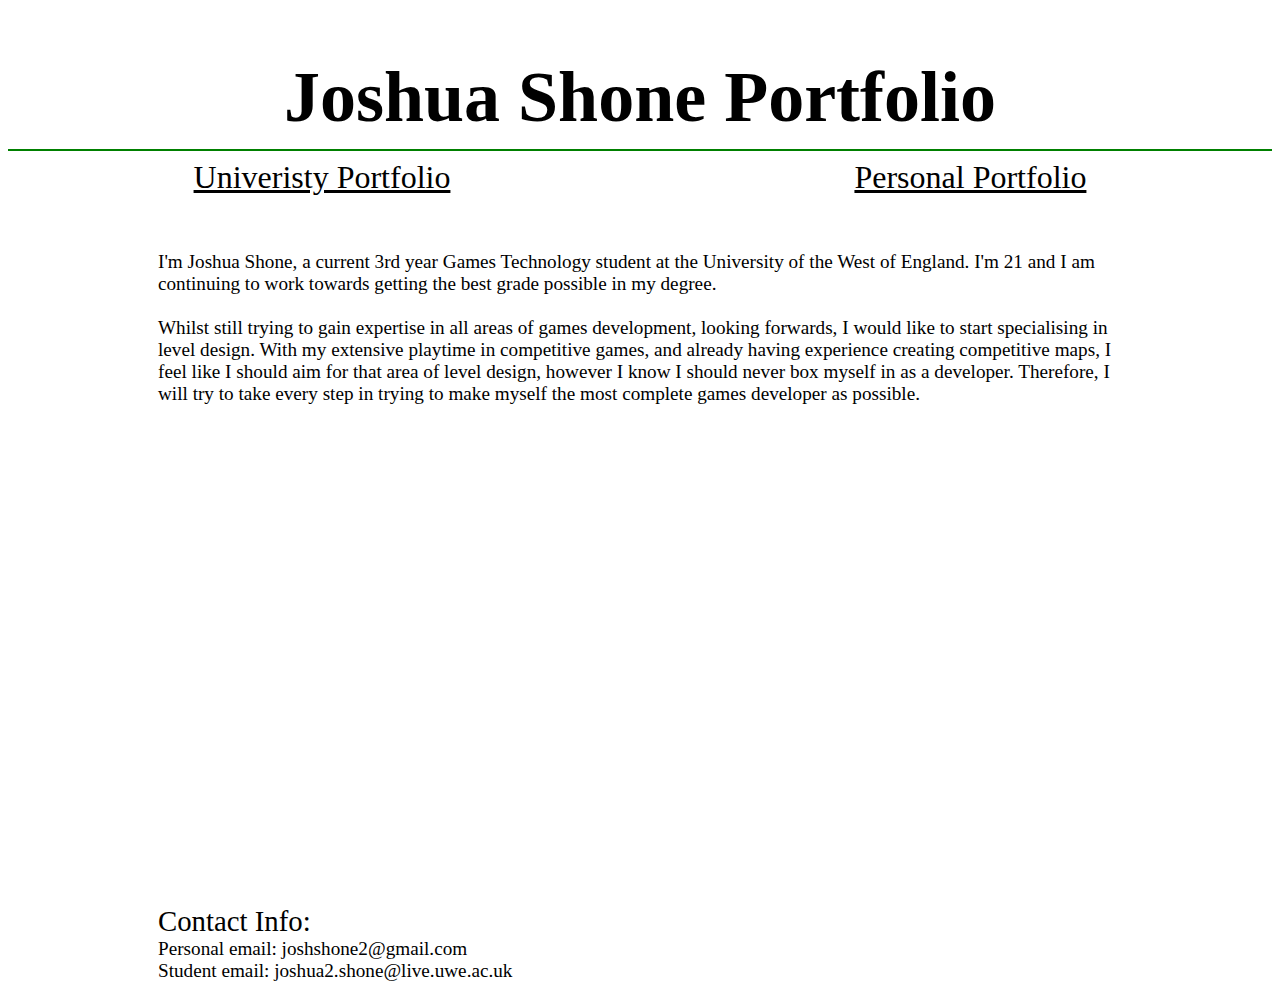
<file: index.html>
<!DOCTYPE html>
<html>
<head>
    <meta charset="utf-8" />
    <title>Portfolio</title>
    <link rel="stylesheet" href ="Styles/Texture.css" type = "text/css">
</head>
<body>
    <header>
        <h1 id = "title">Joshua Shone Portfolio</h1>
        <hr id = "split" />
    </header>

    <nav>
        <a href="UniPortfolio.html" id = "tab2">Univeristy Portfolio</a>

        <a href="PerPortfolio.html" id = "tab3">Personal Portfolio</a>
    </nav>

    <article id = "page1">
        <section id = basicInfo>
            <br>
            <br>
            <p id = about>
               I'm Joshua Shone, a current 3rd year Games Technology student at the University of the West of England. I'm 21 and I am continuing to work towards getting the best grade possible in my degree.<br><br>
               Whilst still trying to gain expertise in all areas of games development, looking forwards, I would like to start specialising in level design. With my extensive playtime in competitive games,
                and already having experience creating competitive maps, I feel like I should aim for that area of level design, however I know I should never box myself in as a developer.
                 Therefore, I will try to take every step in trying to make myself the most complete games developer as possible.
            </p>
        </section>

        <section id = "ContactInfo">
            <p1 id = "ciTitle">
                Contact Info:<br>
            </p1>

            <p2 id = "ci">
                Personal email: joshshone2@gmail.com<br>
            </p2>
            <p3 id = "ci2">
                Student email: joshua2.shone@live.uwe.ac.uk
            </p3>
        </section>
    </article>
</body>
</html>
</file>
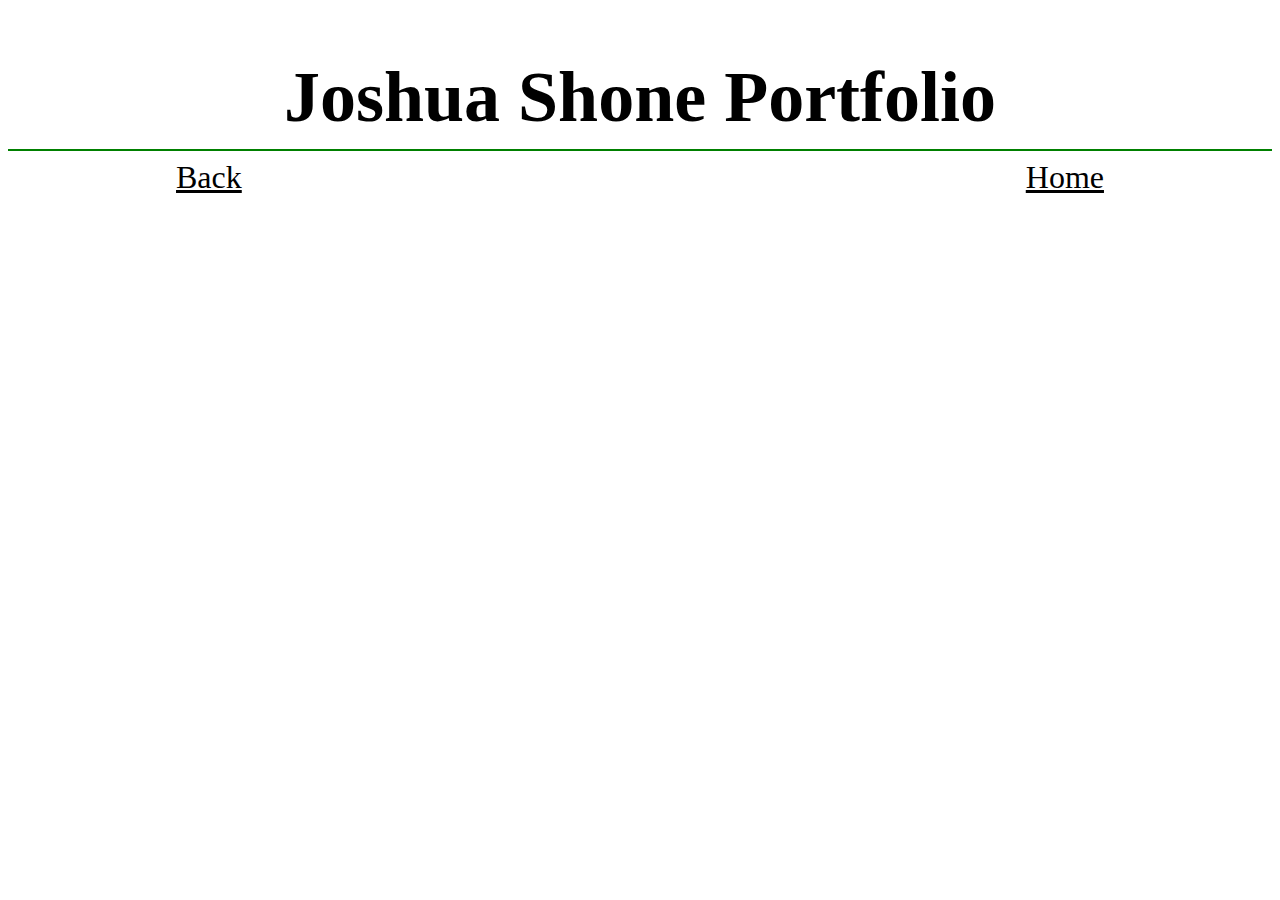
<file: AssignExer.html>
<!DOCTYPE html>
<html lang="en">
<head>
    <meta charset="UTF-8">
    <title>Portfolio</title>
    <link rel="stylesheet" href ="Styles/Texture.css" type = "text/css">
</head>
<body>
<header>
    <h1 id = "title">Joshua Shone Portfolio</h1>
    <hr id = "split" />
</header>

<nav>
    <a href="GameProg.html" id = "tab1.3">Back</a>
    <a href="index.html" id = "tab1.2">Home</a>
</nav>

</body>
</html>
</file>
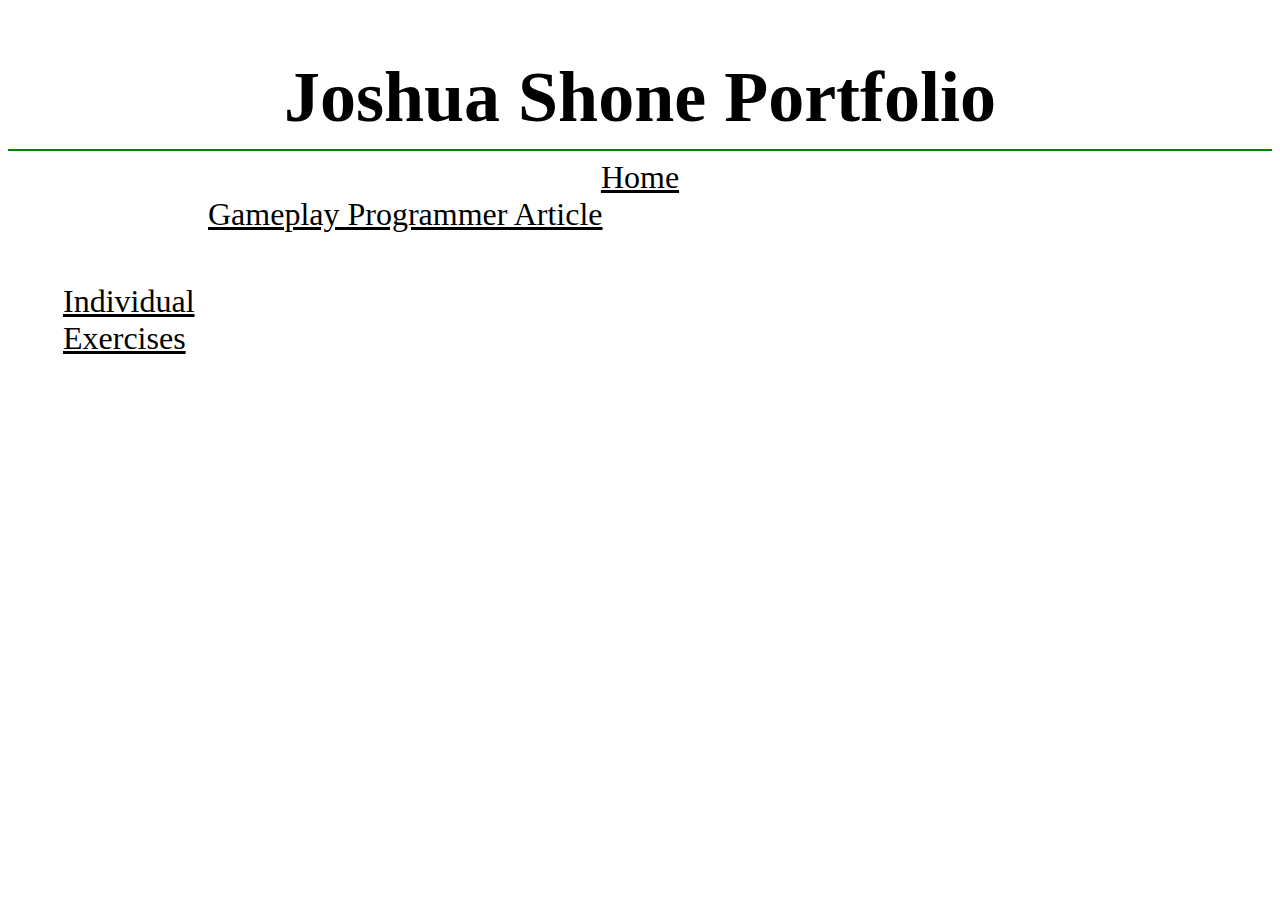
<file: GameProg.html>
<!DOCTYPE html>
<html lang="en">
<head>
    <meta charset="UTF-8">
    <title>Portfolio</title>
    <link rel="stylesheet" href ="Styles/Texture.css" type = "text/css">
</head>
<body>
    <header>
        <h1 id = "title">Joshua Shone Portfolio</h1>
        <hr id = "split" />
    </header>

    <nav>
        <a href="index.html" id = "tab1.1">Home</a>
    </nav>

    <article id = "page2">
        <section id = "descGP">
            <a href = "GameProgEssay.html" id = "tab3">Gameplay Programmer Article</a>
            <a href = "AssignExer.html" id = "tab4">Individual Exercises</a>
        </section>
    </article>
</body>
</html>
</file>
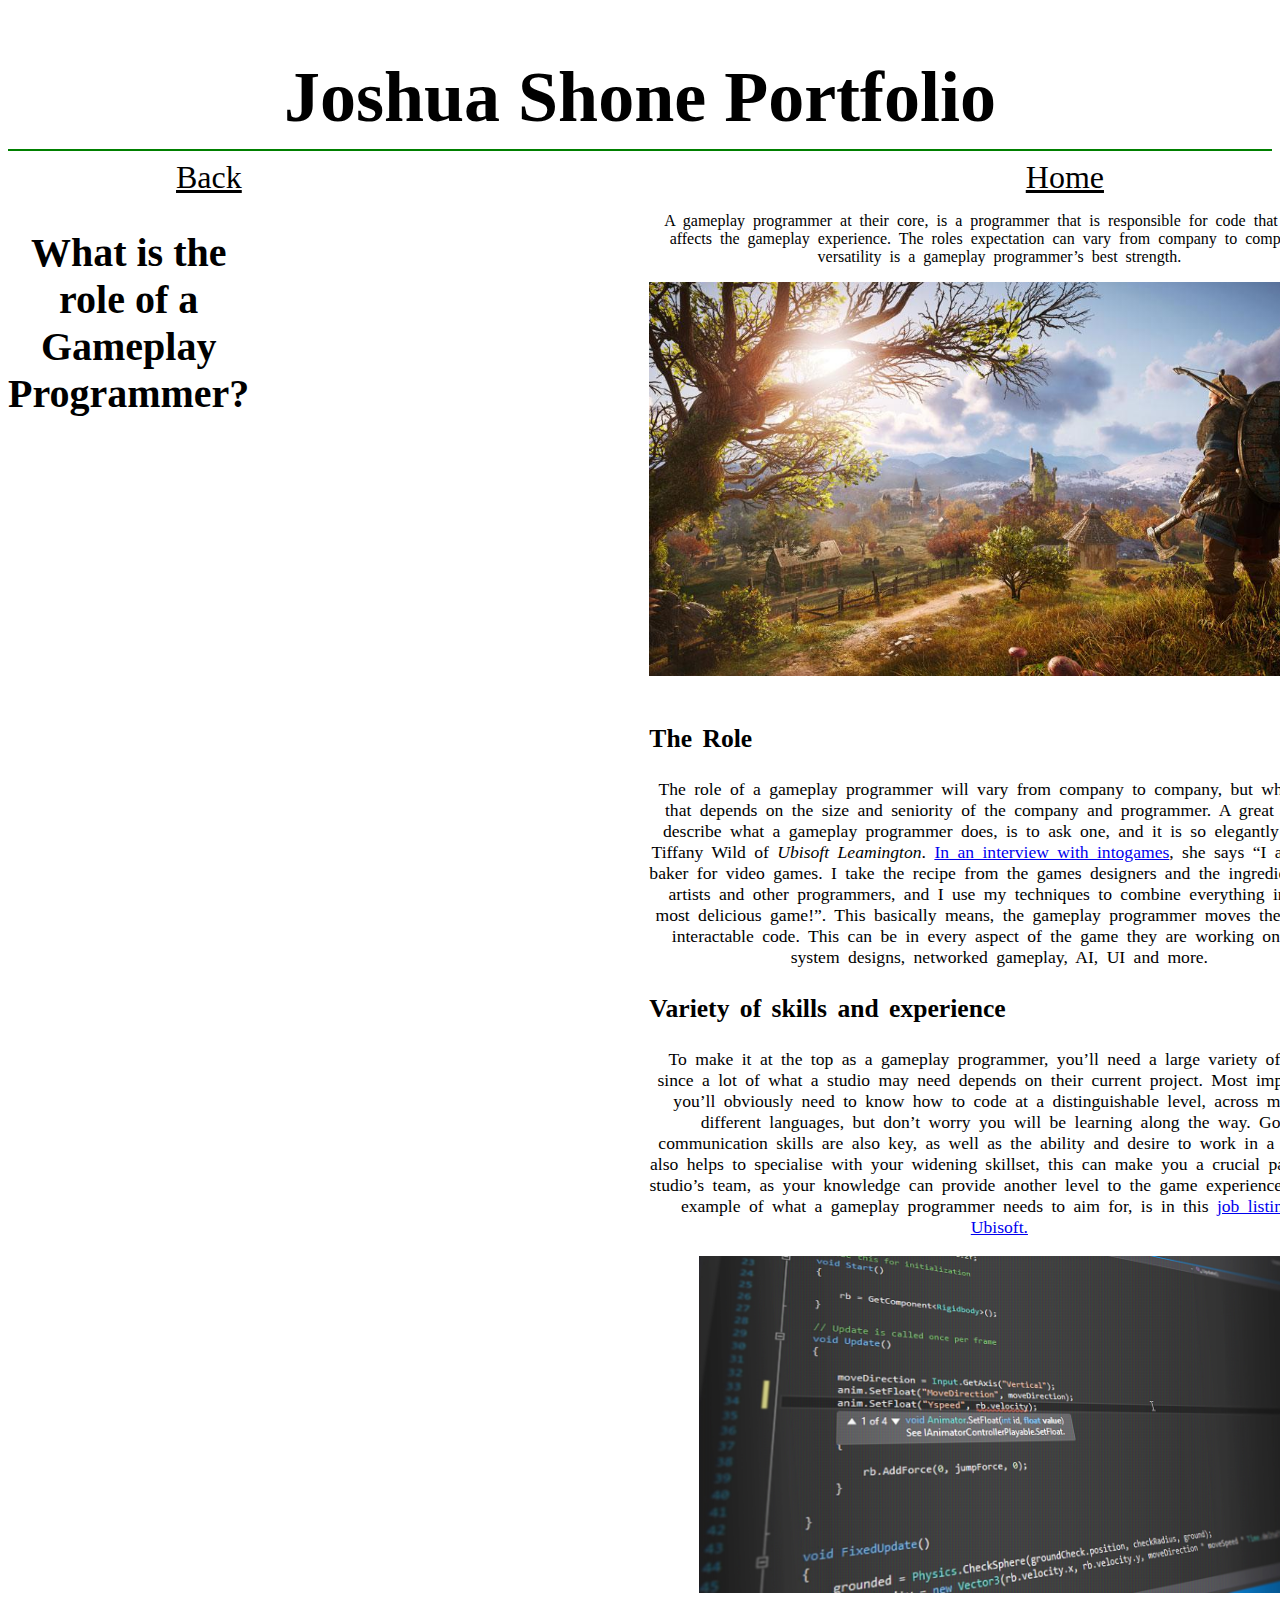
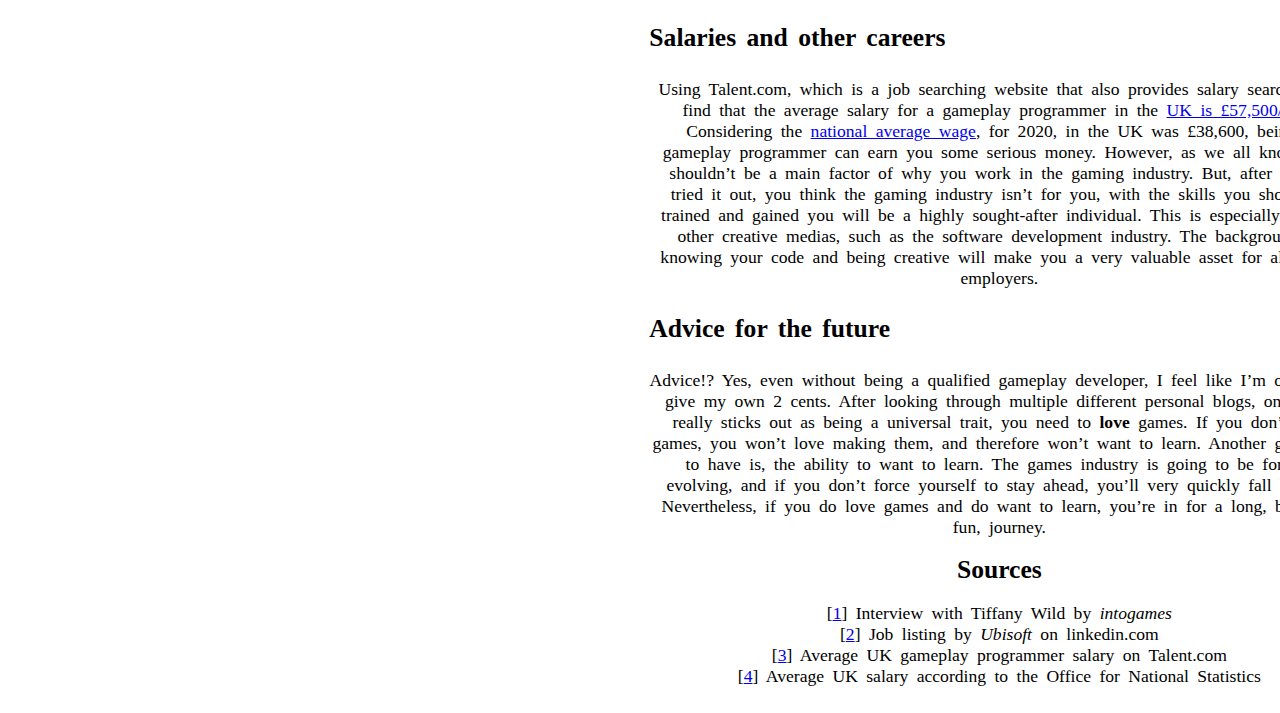
<file: GameProgEssay.html>
<!DOCTYPE html>
<html lang="en" xmlns="http://www.w3.org/1999/html">
<head>
    <meta charset="UTF-8">
    <title>Portfolio</title>
    <link rel="stylesheet" href ="Styles/Texture.css" type = "text/css">
</head>
<body>
<header>
    <h1 id = "title">Joshua Shone Portfolio</h1>
    <hr id = "split" />
</header>

<nav>
    <a href="GameProg.html" id = "tab1.3">Back</a>
    <a href="index.html" id = "tab1.2">Home</a>
</nav>

<article id = "Page3">
    <h2 id = "Article Title">What is the role of a Gameplay Programmer?</h2>
    <section id = "ArticleBody">
        <p id = "ArtIntro">
            A gameplay programmer at their core, is a programmer that is responsible for code that directly affects the gameplay experience. The roles expectation can vary from company to company, so versatility is a gameplay programmer’s best strength.
        </p>
        <div id="game_pic">
            <img src ="Images/Valhalla.jpg" alt="gameplay_pic" id = "game"/>
        </div>
        <br>
        <h3 id = "Role">The Role</h3>
        <p>The role of a gameplay programmer will vary from company to company, but why? Well that depends on the size and seniority of the company and programmer. A great way to describe what a gameplay programmer does, is to ask one, and it is so elegantly put by Tiffany Wild of <i>Ubisoft Leamington</i>. <a href="https://intogames.org/news/what-does-a-games-gameplay-programmer-do-tiffany-wild">In an interview with intogames</a>, she says “I am like a baker for video games. I take the recipe from the games designers and the ingredients from artists and other programmers, and I use my techniques to combine everything into the most delicious game!”. This basically means, the gameplay programmer moves the art into interactable code. This can be in every aspect of the game they are working on, from system designs, networked gameplay, AI, UI and more.</p>
        <h3 id = "Skills">Variety of skills and experience</h3>
        <p>To make it at the top as a gameplay programmer, you’ll need a large variety of skills, since a lot of what a studio may need depends on their current project. Most importantly, you’ll obviously need to know how to code at a distinguishable level, across multiple different languages, but don’t worry you will be learning along the way. Good communication skills are also key, as well as the ability and desire to work in a team. It also helps to specialise with your widening skillset, this can make you a crucial part of the studio’s team, as your knowledge can provide another level to the game experience. A good example of what a gameplay programmer needs to aim for, is in this <a href="https://uk.linkedin.com/jobs/view/gameplay-programmer-unannounced-project-386-at-ubisoft-2394684486?utm_campaign=google_jobs_apply&utm_source=google_jobs_apply&utm_medium=organic">job listing by Ubisoft.</a>
        </p>
        <div id="code_pic">
            <img src ="Images/unity-go-gameplay-programming-fundamentals-v1.jpg" alt="coding_pic" id = "code"/>
        </div>
        <h3 id = "Salary">Salaries and other careers</h3>
        <p>Using Talent.com, which is a job searching website that also provides salary searches, we find that the average salary for a gameplay programmer in the <a href="https://uk.talent.com/salary?job=gameplay+programmer#:~:text=The%20average%20game%20programmer%20salary%20in%20the%20United%20Kingdom%20is,to%20%C2%A370%2C000%20per%20year">UK is £57,500/year.</a> Considering the <a href="https://www.findcourses.co.uk/inspiration/average-salaries-uk/average-uk-salary-2020-2021-19759"> national average wage</a>, for 2020, in the UK was £38,600, being a gameplay programmer can earn you some serious money. However, as we all know, that shouldn’t be a main factor of why you work in the gaming industry. But, after you’ve tried it out, you think the gaming industry isn’t for you, with the skills you should’ve trained and gained you will be a highly sought-after individual. This is especially true in other creative medias, such as the software development industry. The background of knowing your code and being creative will make you a very valuable asset for all future employers.
        </p>
        <h3 id = "Advice">Advice for the future</h3>
        <p>Advice!? Yes, even without being a qualified gameplay developer, I feel like I’m obliged to give my own 2 cents. After looking through multiple different personal blogs, one thing really sticks out as being a universal trait, you need to <b>love</b> games. If you don’t love games, you won’t love making them, and therefore won’t want to learn. Another good trait to have is, the ability to want to learn. The games industry is going to be forever evolving, and if you don’t force yourself to stay ahead, you’ll very quickly fall behind. Nevertheless, if you do love games and do want to learn, you’re in for a long, but very fun, journey.</p>
        <header id = "Sources"><b>Sources</b></header>
        <p>[<a href = "https://intogames.org/news/what-does-a-games-gameplay-programmer-do-tiffany-wild">1</a>] Interview with Tiffany Wild by <i>intogames</i><br>  [<a href = "https://uk.linkedin.com/jobs/view/gameplay-programmer-unannounced-project-386-at-ubisoft-2394684486?utm_campaign=google_jobs_apply&utm_source=google_jobs_apply&utm_medium=organic">2</a>] Job listing by <i>Ubisoft</i> on linkedin.com<br>  [<a href = "https://uk.talent.com/salary?job=gameplay+programmer#:~:text=The%20average%20game%20programmer%20salary%20in%20the%20United%20Kingdom%20is,to%20%C2%A370%2C000%20per%20year">3</a>] Average UK gameplay programmer salary on Talent.com<br>  [<a href = "https://www.findcourses.co.uk/inspiration/average-salaries-uk/average-uk-salary-2020-2021-19759">4</a>] Average UK salary according to the Office for National Statistics</p>

    </section>
    <br>


</article>

</body>
</html>
</file>
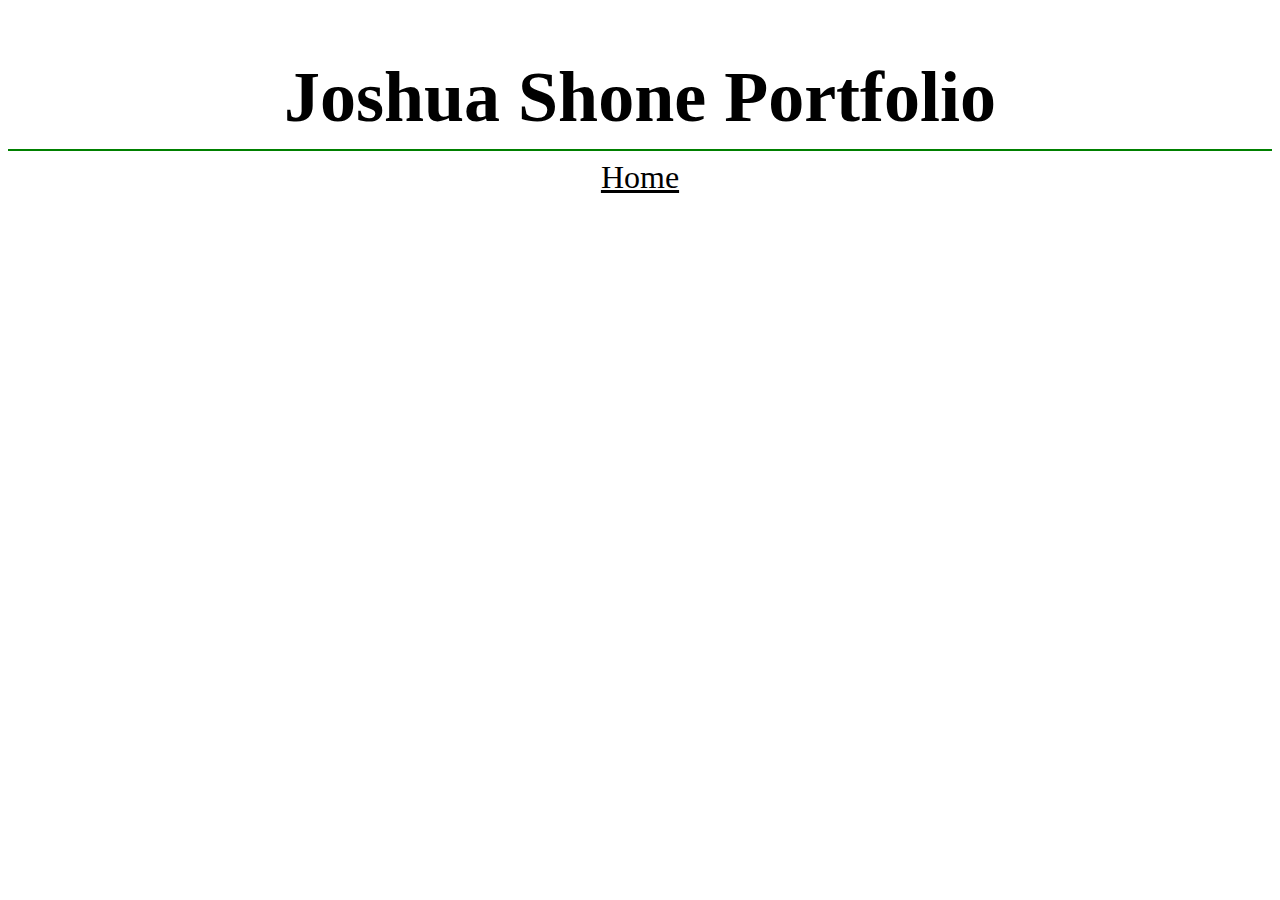
<file: PerPortfolio.html>
<!DOCTYPE html>
<html lang="en">
<head>
    <meta charset="UTF-8">
    <title>Portfolio</title>
    <link rel="stylesheet" href ="Styles/Texture.css" type = "text/css">
</head>
<body>
<header>
    <h1 id = "title">Joshua Shone Portfolio</h1>
    <hr id = "split" />
</header>

<nav>
    <a href="index.html" id = "tab1.2">Home</a>
</nav>

</body>
</html>
</file>
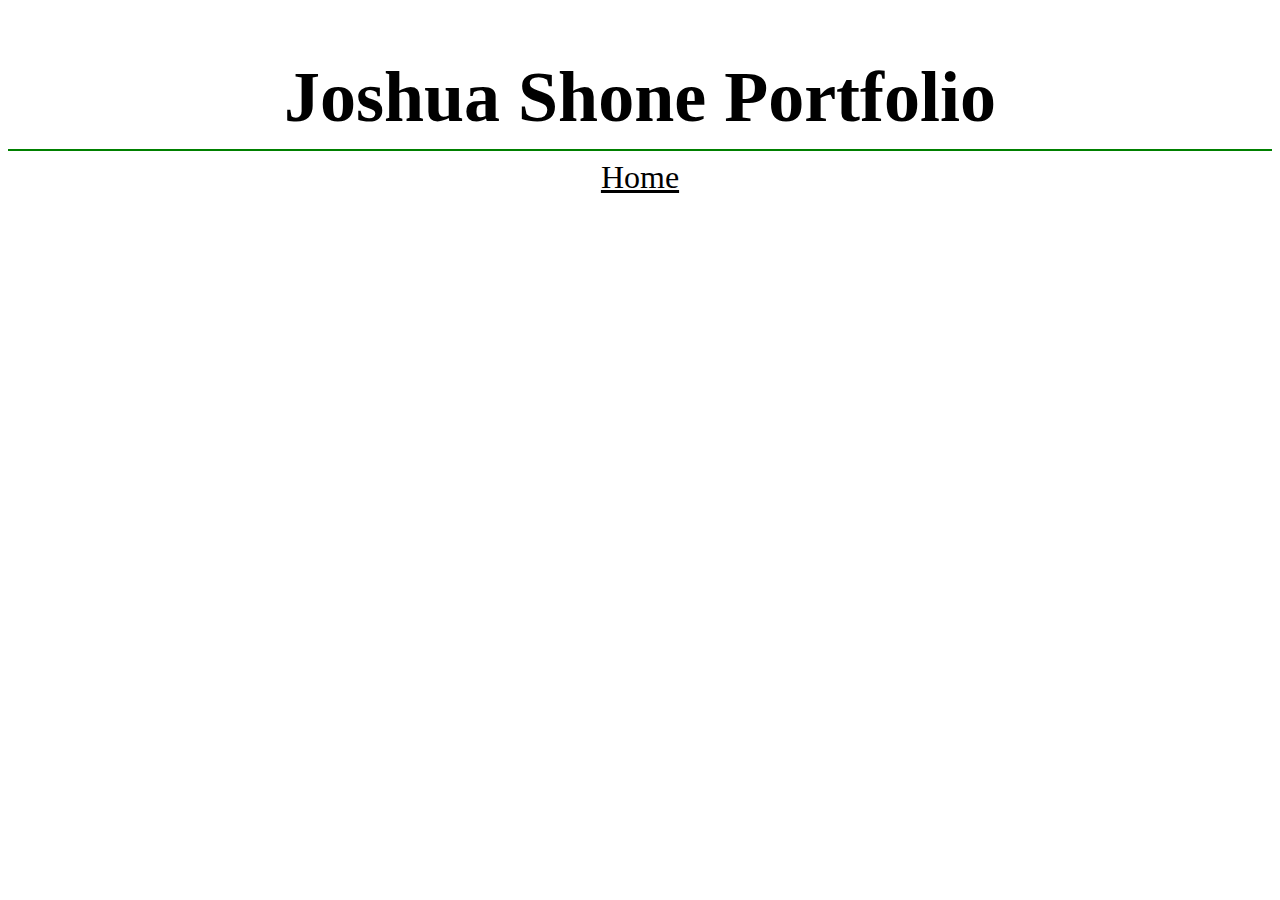
<file: UniPortfolio.html>
<!DOCTYPE html>
<html lang="en">
<head>
    <meta charset="UTF-8">
    <title>Portfolio</title>
    <link rel="stylesheet" href ="Styles/Texture.css" type = "text/css">
</head>
<body>
    <header>
        <h1 id = "title">Joshua Shone Portfolio</h1>
        <hr id = "split" />
    </header>

    <nav>
        <a href="index.html" id = "tab1.1">Home</a>
    </nav>

    <article id = "page2">
    </article>
</body>
</html>
</file>
<file: Styles/Texture.css>
body { /*Main body, what the amin page style will be, grid to keep everything consistent*/
    background-color: #ffffff;
    display: grid;
    grid-template-columns: repeat(12,1fr);
    grid-template-rows: auto;
    grid-template-areas:
    "header header header header header header header header header header header header"
    "nav nav nav nav nav nav nav nav nav nav nav nav"
    "article article article article article article article article article article article article"
}

header{
    grid-area: header;
}
    
#title {/*Id given to title of webpage allowing for easier styling*/
    font-size: 4.5em;
    text-align: center;
    color: #000000;
    margin-bottom: 10px;
}

#split{
    color: #008000;
    border-style: double;
}

nav{
    grid-area: nav;
    text-align: center;
}

article{
    grid-area: article;
    display: grid;
    grid-template-columns: repeat(6,1fr);
    grid-template-rows: auto;
    grid-template-areas:
    "BI BI BI BI BI BI"
    ". . . . . ."
    ". . . . . ."
    ". . . . . ."
    ". . . . . ."
    "CI CI CI CI CI CI"
}

#BasicInfo{
    color: #000000;
    font-size: 1.2em;
}

#about{
    color: #000000;
    font-size: 1.2em;
    grid-area: about;
}

#Page1{
    grid-area: article;
    align-items: center;
}

#basicInfo{
    grid-area: BI;
}

#UNILink{
    grid-area: UL;
}

#PERLink{
    grid-area: PL;
}

#ContactInfo{
    grid-area: CI;
    margin-top: 480px;
}

#about{
    font-size: 1.2em;
    color: #000000;
    margin-right: 150px;
    margin-left: 150px;
}

#tab1{
    font-size: 2em;
    color: #000000;
}

#tab1\.1{
    font-size: 2em;
    color: #000000;
}

#tab1\.2{
    font-size: 2em;
    color: #000000;
    align-content: center;
}

#tab1\.3{
    font-size: 2em;
    color: #000000;
    margin-right: 780px;
}

#tab2{
    font-size: 2em;
    color: #000000;
    display: inline-block;
    align-content: center;
    margin-right: 200px;    
}

#tab3{
    font-size: 2em;
    color: #000000;
    display: inline-block;
    align-content: center;
    margin-left: 200px;
}

#tab4{
    font-size: 2em;
    color: #000000;
    display: inline-block;
    margin-left: 55px;
    margin-right: 600px;
    margin-top: 50px;
}

#tab5{
    font-size: 2em;
    color: #000000;
    display: inline-block;
    margin-left: 500px;
}

#ciTitle{
    font-size: 1.8em;
    color: #000000;
    margin-left: 150px;
}

#ci{
    font-size: 1.2em;
    color: #000000;
    margin-left: 150px;
}

#ci2{
    font-size: 1.2em;
    color: #000000;
    margin-left: 150px;
}

#Article\ Title{
    font-size: 2.5em;
    text-align: center;
    color: #000000;
}

#ArtIntro{
    font-size: 1em;
}

#ArticleBody{
    text-align: center;
    color: #000000;
    margin-left: 400px;
    margin-right: 400px;
    word-spacing: 4px;
}

#Role{
    font-size: 1.6em;
    text-align: left;
}

#Skills{
    font-size: 1.6em;
    text-align: left;
}

#game{
    width: 700px;
}

#code{
    width: 600px;
}

#Salary{
    font-size: 1.6em;
    text-align: left;
}

#Advice{
    font-size: 1.6em;
    text-align: left;
}

#Sources{
    font-size: 1.6em;
}

p{
    font-size: 1.1em;
}
</file>
